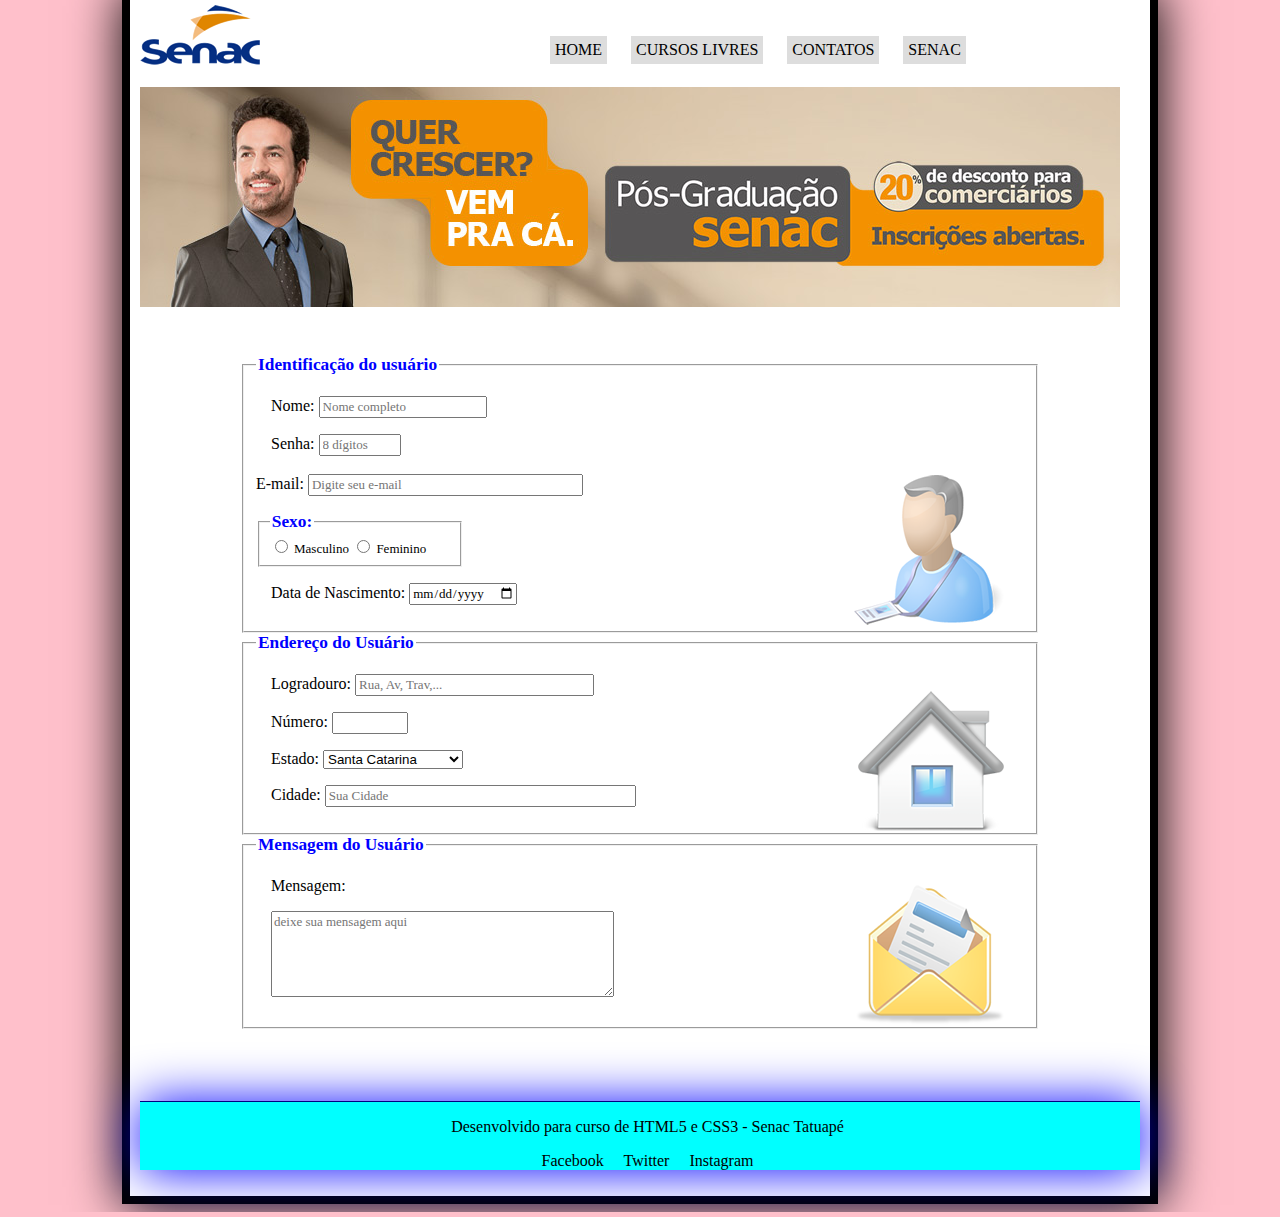
<file: site/formulario.html>
<!DOCTYPE html>
<html lang="pt-br">
	<head>
<title>Index</title>
	<meta charset="UTF-8" />
	<meta name="escription" content="Aqui você encontra conteúdos referente a..." />
	<meta name="kwywords" content="senac, cursos informáica... "/>
	<meta name="author" content="Carlos Brito">
	<link rel="icon" href="favicon.ico" />
	<link rel="stylesheet" type="text/css" href="css/estilo_senac.css">
	<link rel="stylesheet" type="text/css" href="css/contatos-formulario.css">
	</head>
<body>

<div id="principal"> 

                          <!-- cabeçalho  -->
	<header id="topo"> 
           <img src="imagens/logo-senac.png" />
		   
		   <br>
		   <br>
		   
           	 <nav id="menu">    
			   <ul>
				  <li><a href="index.html">Home</a></li>
					<li><a href="cursos-livres.html">Cursos Livres</a></li>
					  <li><a href="formulario.html">Contatos</a></li>
					    <li><a target="blank"href="https://www.sp.senac.br">Senac</a></li>
				          </ul>		 
		               </nav>
					     <img src="imagens/pos-senac.jpg" />
	                </header>
                           <!-- formulario -->
            <form> 			
           <fieldset id="usuario"> 
          <legend> Identificação do usuário </legend>
                  
		<p>		  
	   <label for="cNome">Nome:</label>
	  <input type="text" size="20" id="cNome" maxlength="20" placeholder="Nome completo">
	 </p>
	  
	    <p> 
	      <label for="cSenha">Senha:</label>
		    <input type="password" size="8" id="cSenha" maxlength="8" placeholder="8 dígitos"/>
			                    <br>
			                    <br>
	          <label for="cEmail">E-mail:</label>
			    <input type="email" size="35" id="cEmail" maxlength="35" placeholder="Digite seu e-mail" />
	     </p>  

	       <fieldset id="sexo"> 
	        <legend>Sexo:</legend>
			  <input type="radio" id="cMasc">
			    <label for="cMasc">Masculino</label>
				
				
			 <input type="radio" id="cFem">	
	       <label for="cMasc">Feminino</label>
		 </fieldset>	 
	         
           <p> 
	       Data de Nascimento: <input type="date" id="cNsc"/>
	       </p>
	
	    </fieldset >
	
         	<fieldset id="endereco"> 
              <legend>Endereço do Usuário</legend>
			  
			  
	           <p>
			   <label for="cNum">Logradouro:</label>
			   <input type="text" id="cRua" size="30" maxlength="50" placeholder="Rua, Av, Trav,..."/>
			   </p>
			   
			   
	             <p>
				 <label for="cNum">Número:</label>
				 <input type="number" id="cNum" min="0" max="99999"/>
				 </p>
				 
	          <p> <label for="cEst">Estado:</label>
			  
			  <select id="cEst">
			  
			  <optgroup label="Região Sudeste">
			  <option value="SP">São Paulo</option>
			  <option value="RJ">Rio de Janeiro</option>
			  <option value="MG">Minas Gerais</option>
			  <option value="ES">Espirito Santo</option>
			  </optgroup>
			  
			  <optgroup label="Região Sul">
			  <option value="SC"selected>Santa Catarina</option>
			  <option value="PR">Paraná</option>
			  <option value="RS">Rio Grand do Sul</option>
			  </optgroup>
			  </select>
	           </p>
          
		  
		  <p>
		  <label for="cCid">Cidade:</label>
		  <input type="text" id="cCid" size="40" maxlength="40" placeholder="Sua Cidade"/>
		  </p>
		  </fieldset>
		   
 
		  
      <fieldset id="mensagem"> 
	  
<legend>Mensagem do Usuário</legend>
	<p><label for="cMsg">Mensagem:</label></p>
   
   <p>
    <textarea id="cMsg" cols="45" rows="5" placeholder="deixe sua mensagem aqui"></textarea>
   </p>
	</fieldset><br><br><br><br>	
</form>					
				<!-- fim  formulario -->	

                <!-- Rodapé -->
				  
         <footer id="rodape">  
	 
<p>Desenvolvido para curso de HTML5 e CSS3 - Senac Tatuapé</p>

  <p> 
	<a target="blank" href="https://www.facebook.com/">Facebook</a>
	&nbsp &nbsp
	<a target="blank" href="https://twitter.com/?lang=pt-br">Twitter</a> 
	&nbsp &nbsp
	<a target="blank" href=" https://www.instagram.com/">Instagram</a>
  </p>
  
      </footer>

    </div>
  </body>
</html>
</file>
<file: site/css/estilo_senac.css>
@charset "UTF-8";

body{
	background-color: pink; }

/*primeiro numero é o superior, o auto é direita, o 0 é inferior e o auto é esquerda*/

div#principal {
	width: 1000px;
	background: #fff;
	margin: -21.4px  auto 0px auto; 
	box-shadow: 1px 1px 50px black; 
	border: 8px solid; 
	padding: 10px;
	text-align: justify;  
}

header#topo{
	height: 350px;}

nav#menu{
	display: block; }

nav#menu ul{
	list-style: none; 
	text-transform: uppercase; 
	position: absolute; 
	top:10px; 
	left: 500px; 
}

nav#menu li{
	display: inline-block; 
	background-color: #dddddd; 
	padding: 5px; 
	margin: 10px;
}

nav#menu li a{
	text-decoration: none; /*tirar o sublinhado*/
	color: #000; 
}

nav#menu li a:hover {
	text-decoration: underline; /*Ao passar o mouse as letras voltam a serem sublinhadas*/
}

section#not_principal{
	display: block; 
	width: 450px; 
	float: left; /*flutuar para o lado direito*/
	border-right: 3px solid #000080;  /*Linha vertical da página */
	padding: 10px; 
}

section#not_principal h3{
	color: #fff;
	background-color: #000080;
	text-align: center;
	padding: 5px;
	font-size: 18px; 
}

aside#lateral{
	display: block;
	width: 510px;
	float: right;  /*flutuar para o lado esquerdo*/
	padding: 10px; 
}

aside#lateral h3{
	color: #fff;
	background-color: #000080;
	text-align: center;
	padding: 5px;
	font-size: 18px; 
	margin-bottom: 2px; 
}

aside#lateral{
	text-align: center;
	padding: 5px;
	font-size: 16px; 
}

video.filme {
	width: 290px;
	height: 150;
}

p{
  text-align: justify; 	
	text-indent: 15px;
}

footer#rodape p{
	text-align: center;
}

footer#rodape a{
	 color: #000;
	 text-decoration:none; 
}

footer{
	clear:both; /*sair da divisão da section e aside*/
	border-top: 1px solid #000080;
	box-shadow: 1px 1px 50px blue; 
	background-color: #00ffff; 
}
</file>
<file: site/css/contatos-formulario.css>
form{
	width:800px; 
	margin:auto; 
	
}

input, textarea{
	font-family:verdana; 
	font-size:13px;
	
	
}

legend{
	color:blue; 
	font-weight:bold; 
	font-size:13pt;
}

fieldset#sexo{
	width:180px;
	font-family:verdana; 
	font-size:13px;
	
	
}

fieldset#usuario{
	background:url("../imagens/icontato.png") no-repeat 95% 95%;
	
	
}

fieldset#endereco{
	background:url("../imagens/icone-endereco.png") no-repeat 95% 95%;
	
	
}

fieldset#mensagem{
	background:url("../imagens/icone-mensagem.png") no-repeat 95% 95%;
	
}
</file>
